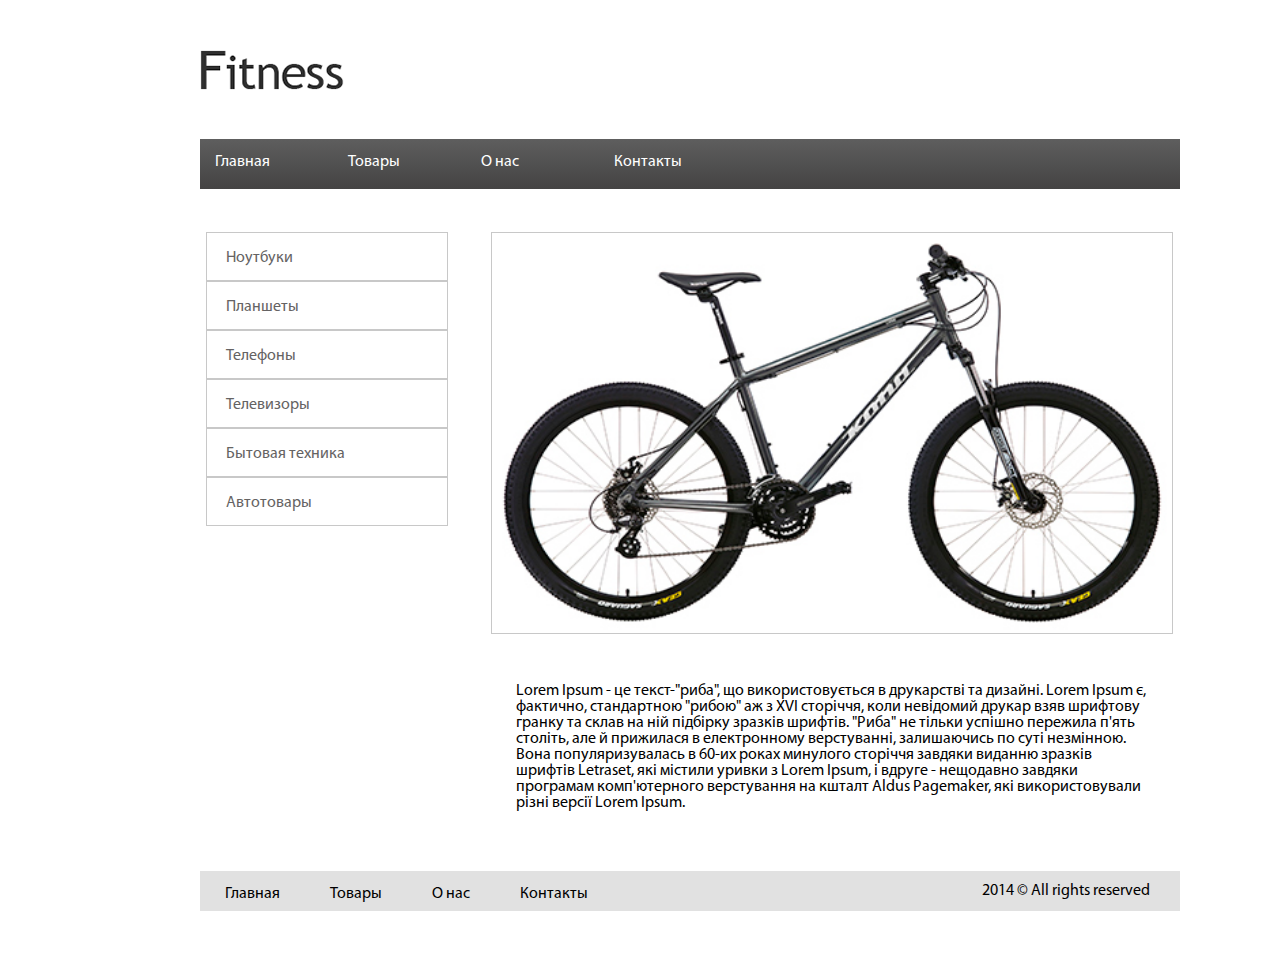
<file: homework3/index.html>
<!DOCTYPE html>
<html>

<head>
    <title>Homework3</title>
    <meta charset="utf-8">
    <link rel="stylesheet" href="css/reset.css">
    <link rel="stylesheet" href="css/style.css">
</head>

<body>

    <div class="header">
        <a href="index.html"><img src="img/logo.png" alt="Site logo"></a>
        <nav>
            <ul class="top-navigation">
                <li><a href="#">Главная</a></li>
                <li><a href="#">Товары</a></li>
                <li><a href="#">О нас</a></li>
                <li><a href="#">Контакты</a></li>
            </ul>
        </nav>
    </div>
    <div class="sidebar">
        <ul class="menu">
            <li><a href="#">Ноутбуки</a></li>
            <li><a href="#">Планшеты</a></li>
            <li><a href="#">Телефоны</a></li>
            <li><a href="#">Телевизоры</a></li>
            <li><a href="#">Бытовая техника</a></li>
            <li><a href="#">Автотовары</a></li>
        </ul>
    </div>
    <div class="content">
        <img src="img/main_image.png" alt="image">
        <p>Lorem Ipsum - це текст-"риба", що використовується в друкарстві та дизайні. Lorem Ipsum є, фактично, стандартною "рибою" аж з XVI сторіччя, коли невідомий друкар взяв шрифтову гранку та склав на ній підбірку зразків шрифтів. "Риба" не тільки успішно
            пережила п'ять століть, але й прижилася в електронному верстуванні, залишаючись по суті незмінною. Вона популяризувалась в 60-их роках минулого сторіччя завдяки виданню зразків шрифтів Letraset, які містили уривки з Lorem Ipsum, і вдруге -
            нещодавно завдяки програмам комп'ютерного верстування на кшталт Aldus Pagemaker, які використовували різні версії Lorem Ipsum.</p>
    </div>
    <div class="footer">
        <ul class="bottom-navigation">
            <li><a href="#">Главная</a></li>
            <li><a href="#">Товары</a></li>
            <li><a href="#">О нас</a></li>
            <li><a href="#">Контакты</a></li>
        </ul>
        <p>2014 © All rights reserved</p>
    </div>

</body>

</html>
</file>
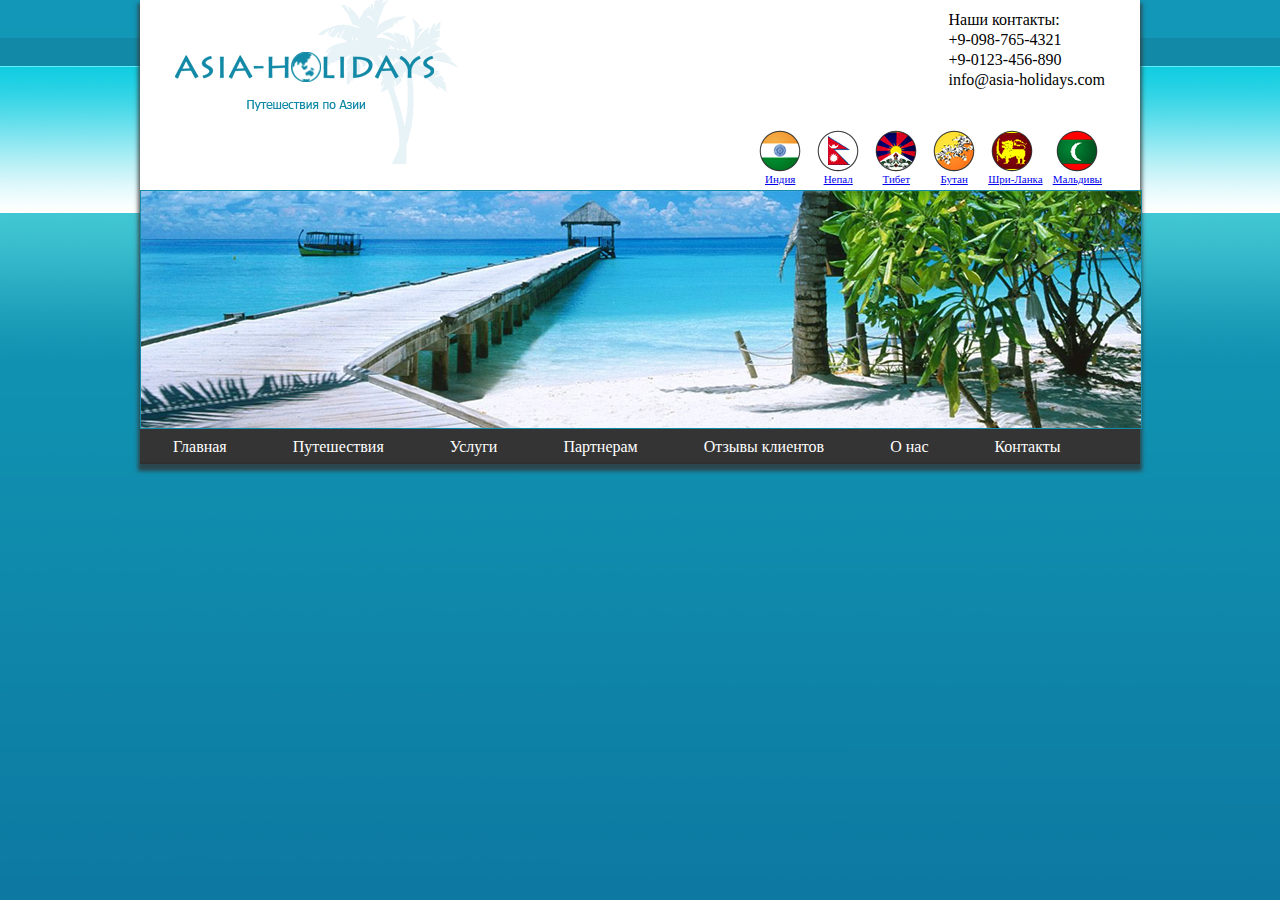
<file: homework4/index.html>
<!DOCTYPE html>
<html>
  <head>
    <meta charset="utf-8">
    <title>Homework4</title>
    <link rel="stylesheet" href="css/reset.css">
    <link rel="stylesheet" href="css/style.css">
  </head>
  <body>
    <div class="wrapper">
      <div class="header">
        <img class="logo" src="img/logo.png" alt="logo">
        <div class="menu_flag">
          <div class="contacts">
            <h4 class="contact">Наши контакты:</h4>
            <p class="contact">+9-098-765-4321</p>
            <p class="contact">+9-0123-456-890</p>
            <p class="contact">info@asia-holidays.com</p>
          </div>
        <ul class="countries">
          <li class="countries_item"><a href="#"><img src="img/i_flag.png" alt="">Индия</a></li>
          <li class="countries_item"><a href="#"><img src="img/n_flag.png" alt="">Непал</a></li>
          <li class="countries_item"><a href="#"><img src="img/t_flag.png" alt="">Тибет</a></li>
          <li class="countries_item"><a href="#"><img src="img/b_flag.png" alt="">Бутан</a></li>
          <li class="countries_item"><a href="#"><img src="img/s_flag.png" alt="">Шри-Ланка</a></li>
          <li class="countries_item"><a href="#"><img src="img/m_flag.png" alt="">Мальдивы</a></li>
        </ul>
      </div>
      <img class="photo" src="img/photo.png" alt="">
    </div>
      <nav class="nav_panel">
        <ul class="nav_menu">
          <li class="nav_menu_item"><a href="#">Главная</a></li>
          <li class="nav_menu_item"><a href="#">Путешествия</a>
            <ul>
              <li class="list_item"><a href="#">Путешествие 1</a></li>
              <li class="list_item"><a href="#">Путешествие 2</a></li>
              <li class="list_item"><a href="#">Путешествие 3</a></li>
              <li class="list_item"><a href="#">Путешествие 4</a></li>
              <li class="list_item"><a href="#">Путешествие 5</a></li>
            </ul>
          </li>
          <li class="nav_menu_item"><a href="#">Услуги</a>
            <ul>
              <li class="list_item"><a href="#">Услуга 1</a></li>
              <li class="list_item"><a href="#">Услуга 2</a></li>
              <li class="list_item"><a href="#">Услуга 3</a></li>
              <li class="list_item"><a href="#">Услуга 4</a></li>
              <li class="list_item"><a href="#">Услуга 5</a></li>
            </ul>
          </li>
          <li class="nav_menu_item"><a href="#">Партнерам</a>
            <ul>
              <li class="list_item"><a href="#">Партнерам 1</a></li>
              <li class="list_item"><a href="#">Партнерам 2</a></li>
              <li class="list_item"><a href="#">Партнерам 3</a></li>
              <li class="list_item"><a href="#">Партнерам 4</a></li>
              <li class="list_item"><a href="#">Партнерам 5</a></li>
            </ul>
          </li>
          <li class="nav_menu_item"><a href="#">Отзывы клиентов</a></li>
          <li class="nav_menu_item"><a href="#">О нас</a></li>
          <li class="nav_menu_item"><a href="#">Контакты</a></li>
        </ul>
      </nav>

      <div class="information">

      </div>
      <div class="news">

      </div>
      <div class="content">

      </div>
    </div>
    <div class="footer">

    </div>

  </body>
</html>
</file>
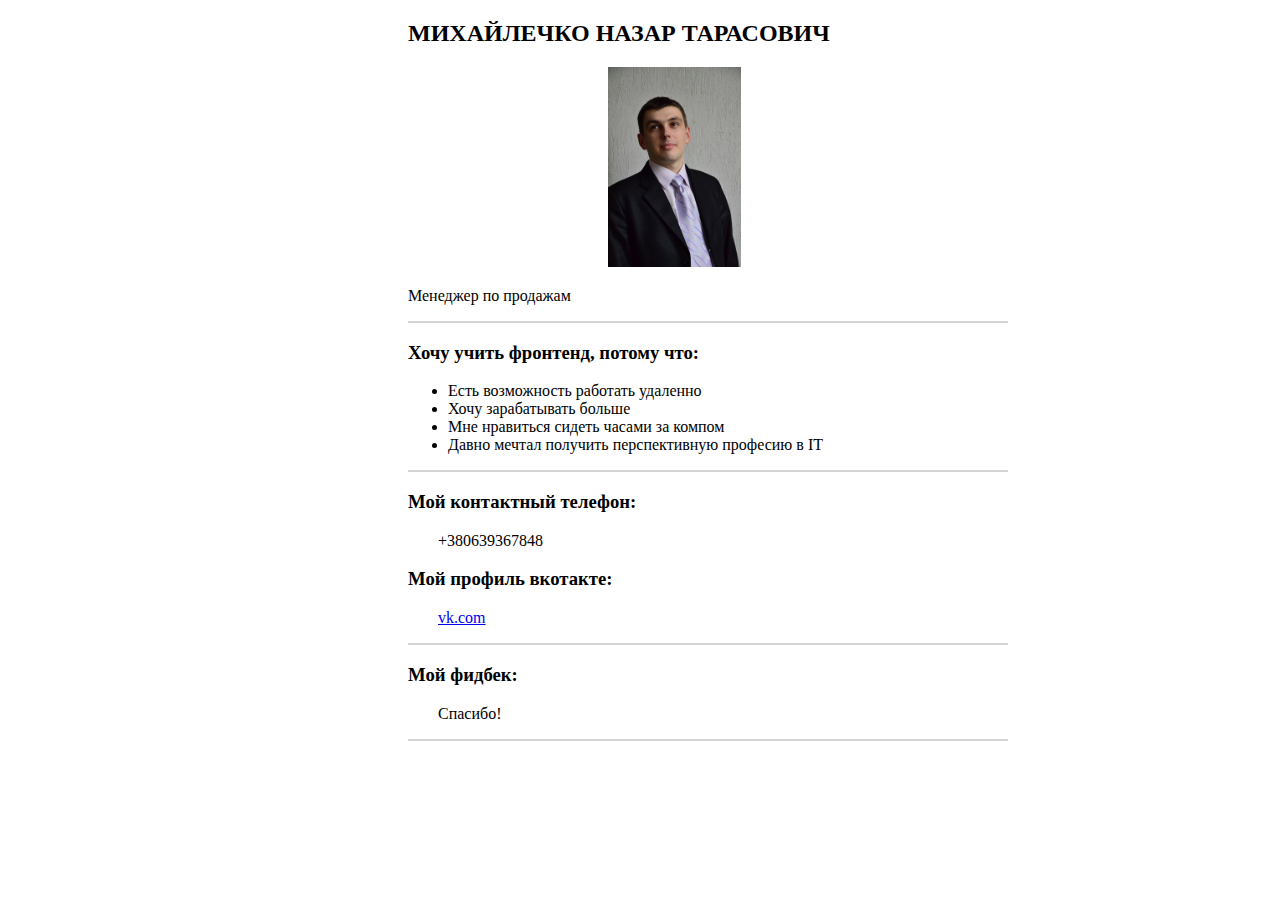
<file: hw1.html>
<!DOCTYPE html>
<html>
<body>
    <head>
        <meta charset="utf-8">
        <title> Homework</title>
        <link rel="stylesheet" href="style.css">
        <div class="fio">
            <h2>Михайлечко Назар Тарасович</h2>
            <img src="123.jpg">
            <p class="job">Менеджер по продажам</p>
          </div>
            <div class="need">
                <h3> Хочу учить фронтенд, потому что: </h3>
                <p>
                    <ul>
                        <li>Есть возможность работать удаленно</li>
                        <li>Хочу зарабатывать больше</li>
                        <li>Мне нравиться сидеть часами за компом</li>
                        <li>Давно мечтал получить перспективную професию в IT</li>
                    </ul>
                  </div>
                    <div class="contacts">
                        <h3>Мой контактный телефон:</h3>
                        <p>+380639367848</p>
                        <h3>Мой профиль вкотакте: </h3>
                        <p>
                        <a href="https://vk.com/naraharidas" target="_blank"> vk.com</a>
                      </p>
                      </div>
                        <div class="fidback">
                        <h3>Мой фидбек:</h3>
                        <p>Спасибо!</p>
        </div>
    </head>
</body>
</file>
<file: homework3/css/style.css>
@font-face {
    font-family: "MyriadProRegular";
    src: url("../fonts/MyriadProRegular/MyriadProRegular.eot");
    src: url("../fonts/MyriadProRegular/MyriadProRegular.eot?#iefix")format("embedded-opentype"),
    url("../fonts/MyriadProRegular/MyriadProRegular.woff") format("woff"),
    url("../fonts/MyriadProRegular/MyriadProRegular.ttf") format("truetype");
    font-style: normal;
    font-weight: normal;
}

body {
    font-family: MyriadProRegular, sans-serif;
}
li {
  display: inline-block;
}

.top-navigation {
  background-image: -moz-linear-gradient( 90deg, rgb(68,67,67) 0%, rgb(94,94,94) 100%);
  background-image: -webkit-linear-gradient( 90deg, rgb(68,67,67) 0%, rgb(94,94,94) 100%);
  background-image: -ms-linear-gradient( 90deg, rgb(68,67,67) 0%, rgb(94,94,94) 100%);
  width: 980px;
}

.top-navigation a {
  float: left;
  padding: 15px;
  color: white;
  text-decoration: none;
  width: 100px;
}

.top-navigation a:hover {
  background: #2c2b2b;
}
.menu a:hover {
  padding-left: 35px;
  background: #f9f9f9;
}
.bottom-navigation a:hover {
  text-decoration: underline;
}

.header {
  margin-left: 200px;
  margin-bottom: 43px;
}

.sidebar {
  float: left;
}

.sidebar ul {
  width: 240px;
  height: 244px;
}

.sidebar li {
  margin-left: 206px;
  width: 240px;
  border: 1px solid #c8c8c8;
}

.menu a {
  display: block;
  padding: 17px 0px 14px 19px;
  text-decoration: none;
  color: #656363;
}

.content {
  margin-left: 446px;

}

.content img {
  border: 1px solid #c8c8c8;
  width: 680px;
  height: 400px;
  margin-left: 45px;
}

.content p {
  width: 630px;
  margin: 45px 0px 0px 70px;
}

.header img {

  margin-top: 50px;
  margin-bottom: 45px;

}

.footer {
  margin: 60px 0px 60px 200px;
  background-color: #e1e1e1;
  width: 980px;
  height: 40px;
  clear: both;
}

.bottom-navigation li {
  float: left;
  padding: 15px 25px;
}

.bottom-navigation a {
  color: black;
  text-decoration: none;
}
.bottom-navigation {
  float: left;
}
.footer p {
  display: inline-block;
  text-align: right;
  float: right;
  line-height: 40px;
  padding-right: 30px;
}
</file>
<file: homework4/css/style.css>
body {
  background-image: url("../img/background.png");
}

.wrapper {
  background-color: white;
  margin: 0 auto;
  width: 1000px;
  -webkit-box-shadow: 0px 5px 4px 2px rgba(51, 50, 50, 0.78);
-moz-box-shadow:    0px 5px 4px 2px rgba(51, 50, 50, 0.78);
box-shadow:         0px 5px 4px 2px rgba(51, 50, 50, 0.78);
}

.header {
  width: 1000px;
  height: 429px;
}

.logo {
  margin-left: 35px;
  float: left;
  position: relative;
}

.contacts {
  float: right;
  margin-top: 10px;
}

.contact {
  padding: 2px;
}

.menu_flag {
  float: right;
  margin-right: 33px;
  width: 400px;
}

.countries_item {
  float: left;
  list-style: none;
  padding: 5px;
}

ul.countries:after {
  content: "";
  display: table;
  clear: both;
}

.countries_item img {
  display: block;
  margin: 0 3px 2px 3px;
}

.countries {
  margin-top: 35px;
  float: right;
  font-size: 11px;
}

.countries a {
  display: block;
  text-align: center;
}

.photo {
  border: 1px solid #138aa7;

}

.nav_panel {
  width: 1000px;
  height: 33px;
  background-color: #343434;
  margin: 0px;
  border-bottom: 2px solid #303030;

}
.nav_menu_item {
  float: left;
  margin: 0 33px;

}

.nav_menu:after {
  content: "";
  display: table;
  clear: both;
}

.nav_menu_item a {
  display: block;
  color: white;
  padding: 10px 0px;
  text-decoration: none;

}

.nav_menu_item ul  {
  list-style: none;
  display: none;
  float: left;

}

.nav_menu_item:hover ul {
  display: block;
  height: auto;
}

.list_item {
  background-color: #343434;
  padding: 5px;

}

.list_item a {
  padding: 5px;
  width: 150px;
}

.information {
  
}
</file>
<file: style.css>
img {
  height: 200px;
  width: auto;
  margin-left: 200px;
}

div {
  border-bottom: solid 2px;
  border-color: lightgrey;
  text-align: left;
  width: 600px;
  margin-left: 400px;
}

h2 {
  text-align: justify;
  text-transform: uppercase;
}

h3 {
  text-align: left;
}

p {
  margin-left: 30px;
}

.job {
  margin-left: 0;
}
</file>
